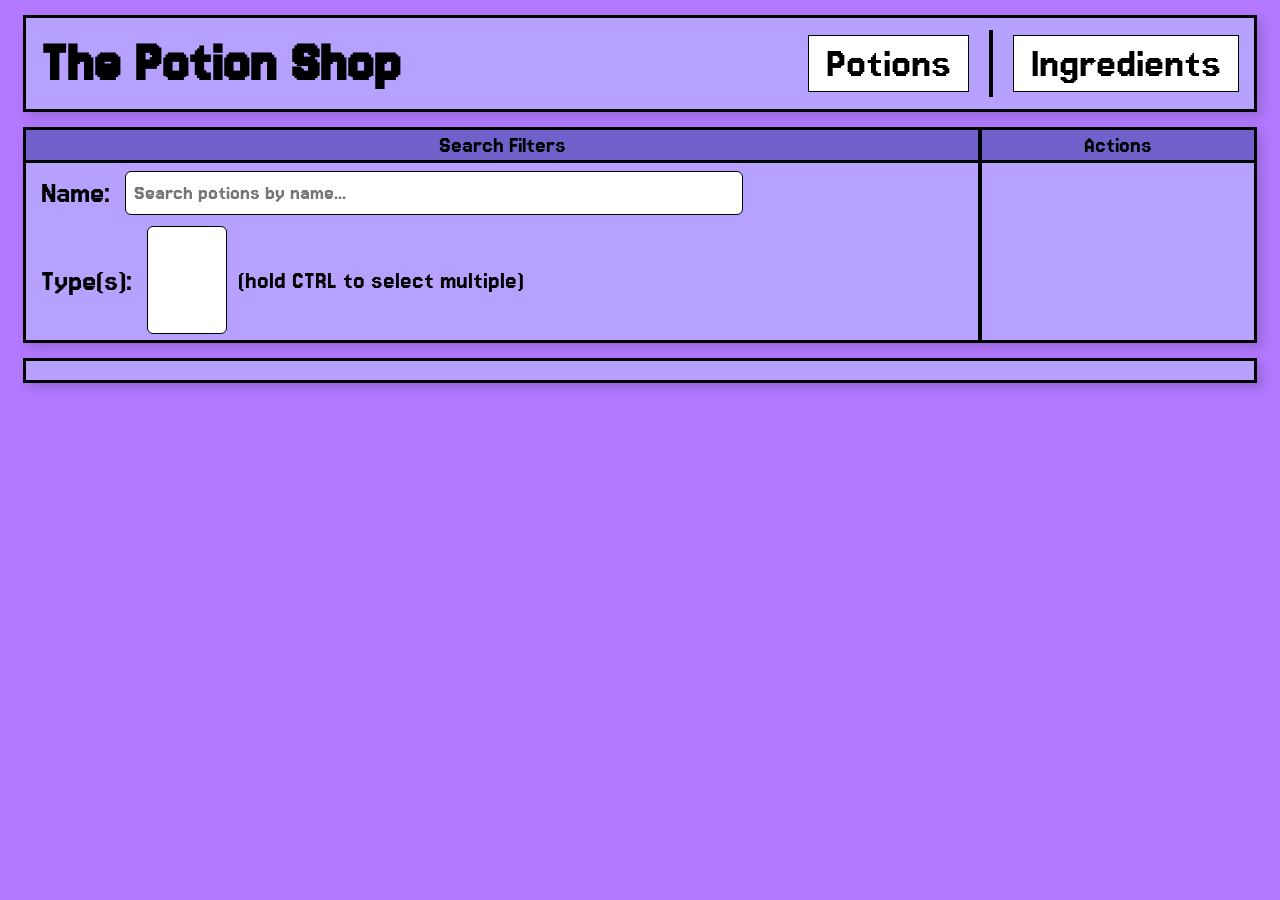
<file: frontend/index.html>
<!DOCTYPE html>
<html>

<head>
  <title>Potion Shop</title>

  <link rel="preconnect" href="https://fonts.googleapis.com">
  <link rel="preconnect" href="https://fonts.gstatic.com" crossorigin>
  <link href="https://fonts.googleapis.com/css2?family=Jersey+15&display=swap" rel="stylesheet">

  <!-- Base styles -->
  <link rel="stylesheet" href="styles/base/generic.css">
  <link rel="stylesheet" href="styles/base/text.css">
  <link rel="stylesheet" href="styles/base/forms.css">
  <link rel="stylesheet" href="styles/base/panel-base.css">

  <!-- Components -->
  <link rel="stylesheet" href="styles/components/potion.css">
  <link rel="stylesheet" href="styles/components/ingredient.css">
  <link rel="stylesheet" href="styles/components/select.css">
  <link rel="stylesheet" href="styles/components/modal.css">
  <link rel="stylesheet" href="styles/components/search-panel.css">
  <link rel="stylesheet" href="styles/components/button.css">

  <!-- Layout -->
  <link rel="stylesheet" href="styles/layout/generic-view.css">
  <link rel="stylesheet" href="styles/layout/title-screen.css">
</head>

<body>
  <main>
    <section class="panel">
      <div class="panel-background panel-flex-row">
        <h1 class="title font-jersey">The Potion Shop</h1>
        <div class="title-button-container">
          <!-- The button ids are so that main.js can locate and wire them up -->
          <button class="title-button" id="potions-button">Potions</button>
          <div class="line-vertical-floating"></div>
          <button class="title-button" id="ingredients-button">Ingredients</button>
        </div>
      </div>
    </section>
    <section id="main-content">
      <!-- All other HTML is generated here via JavaScript at runtime -->
    </section>
  </main>
  <script type="module" src="./main.js"></script>
</body>

</html>
</file>
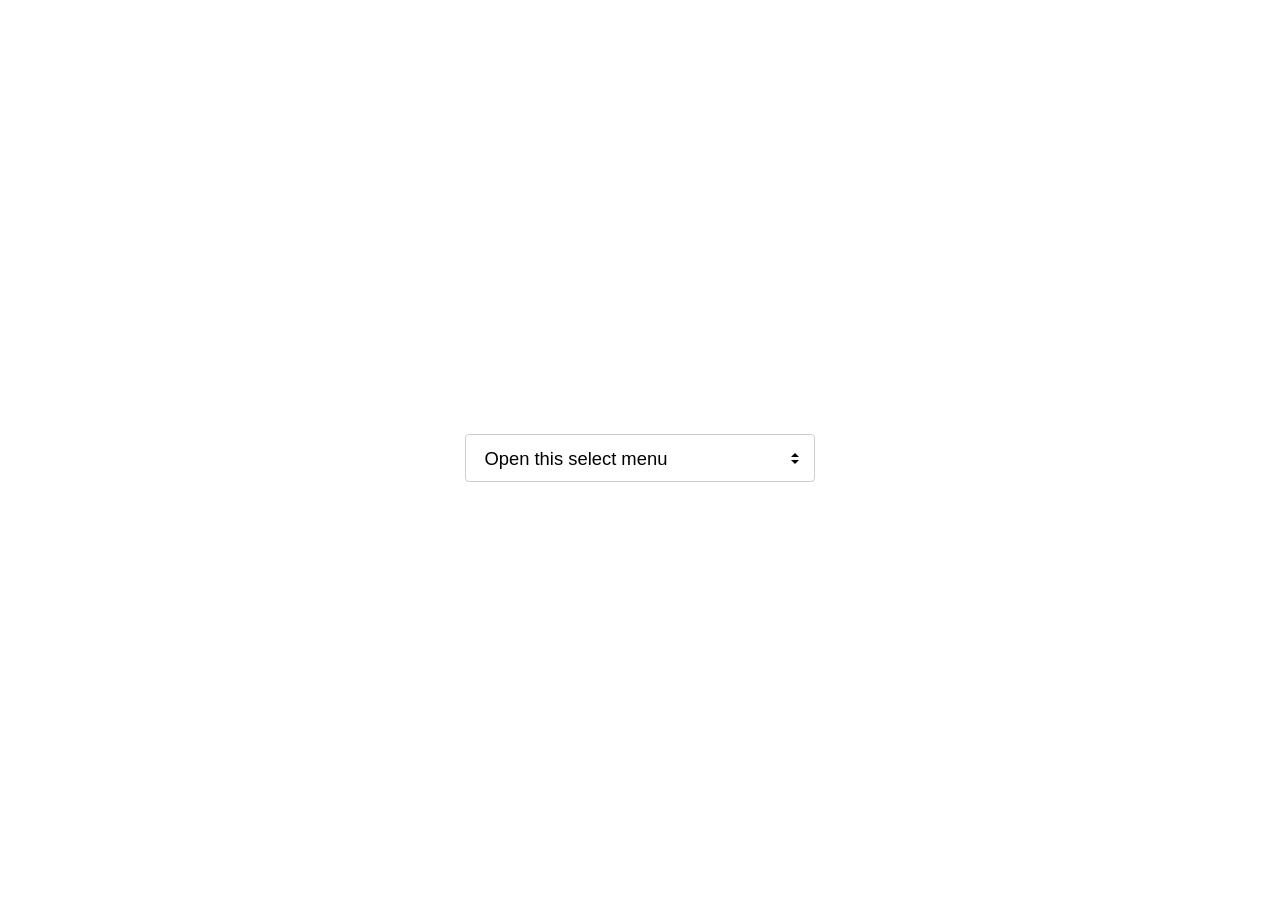
<file: frontend/references/dropdown.html>
<!--
  Source: https://blog.logrocket.com/creating-custom-select-dropdown-css/ 
  
  This html file is a self-contained custom dropdown. I'm leaving this here for current and future reference.
-->

<!DOCTYPE html>
<html>

<head>
  <link href="https://unpkg.com/boxicons@2.1.4/css/boxicons.min.css" rel="stylesheet" />
  <style>
    .custom-select {
      min-width: 350px;
      position: relative; /* Creates a positioning context for the arrow pseudo‑elements */
    }

    .custom-select select {
      appearance: none; /* Removes the browser/OS default dropdown arrow */
      width: 100%;
      font-size: 1.15rem;
      padding: 0.675em 6em 0.675em 1em; /* Extra right padding to make room for the fake arrow */
      background-color: #fff;
      border: 1px solid #caced1;
      border-radius: 0.25rem;
      color: #000;
      cursor: pointer;
    }

    /* Pseudo‑elements used to draw the custom dropdown arrow */
    .custom-select::before,
    .custom-select::after {
      --size: 0.3rem; /* CSS variable used for triangle size */
      content: ""; /* Required for pseudo‑elements to appear */
      position: absolute; /* Positions arrow relative to .custom-select */
      right: 1rem; /* Places arrow 1rem from the right edge */
      pointer-events: none; /* Makes arrow ignore mouse clicks */
    }

    /* Upper triangle (arrow pointing up) */
    .custom-select::before {
      border-left: var(--size) solid transparent;
      border-right: var(--size) solid transparent;
      border-bottom: var(--size) solid black; /* Bottom border creates upward triangle */
      top: 40%; /* Vertical position inside the wrapper */
    }

    /* Lower triangle (arrow pointing down) */
    .custom-select::after {
      border-left: var(--size) solid transparent;
      border-right: var(--size) solid transparent;
      border-top: var(--size) solid black; /* Top border creates downward triangle */
      top: 55%; /* Slightly lower than the top triangle */
    }

    /* When a non-empty option is selected, highlight the dropdown */
    .custom-select.select-valid select {
      background-color: #e9f7df;
      border-color: #28a745;
    }

    /*=============  
      Aesthetics  
    ==============*/

    * {
      box-sizing: border-box; /* Makes width/height calculations more intuitive */
    }

    body {
      min-height: 100vh;
      display: grid; /* Enables grid layout */
      place-items: center; /* Centers content horizontally + vertically */
    }
  </style>
</head>

<body>
  <!-- Custom Dropdown Structure -->
  <div class="custom-select">
    <select>
      <option value="">Open this select menu</option>
      <option value="github">GitHub</option>
      <option value="instagram">Instagram</option>
      <option value="facebook">Facebook</option>
      <option value="linkedin">LinkedIn</option>
      <option value="twitter">Twitter</option>
      <option value="reddit">Reddit</option>
    </select>
  </div>

  <script>
    document.addEventListener('DOMContentLoaded', function () {
      const selectElement = document.querySelector('select');
      const customSelect = document.querySelector('.custom-select');

      const updateSelectStyles = () => {
        customSelect.classList.toggle('select-valid', selectElement.value !== "");
      };
      selectElement.addEventListener('change', updateSelectStyles);
    });
  </script>
</body>

</html>
</file>
<file: frontend/styles/base/generic.css>
/*
  GLOBAL BASE STYLES
*/
body {
  background-color: rgb(178, 120, 255);

  /* Makes sure items can be aligned vertically on an empty page since the height on an empty page is 0 and not the page itself */
  min-height: 95vh;
}

h1, h2, h3, h4, h5, h6,
p,
div {
  margin: 0px;
}

/*
  BUTTONS
*/
button {
  font-family: "Jersey 15";
  font-size: 2.8rem;

  cursor: pointer;

  border: 1px solid black;
  background-color: white;

  padding: 5px 17px;

  transition: background-color 0.15s;
}

button:hover {
  background-color: rgb(211, 211, 211);
}

button:active {
  background-color: rgb(185, 185, 185);
}

/*
  VERTICAL LINES (used as separators in panels)
*/
.line-vertical-full,
.line-vertical-floating {
  border: 2px solid black;
}

/* Full-height vertical line (stretches to parent height) */
.line-vertical-full {
  align-self: stretch;
}

/* Floating vertical line */
.line-vertical-floating {
  height: 70%; /* height only works if the parent has a defined height */
}

/*
  UTILITY
*/
.center-self {
  justify-self: safe center;
  align-self: safe center;
}
</file>
<file: frontend/styles/base/text.css>
/*
  GLOBAL TEXT STYLES
*/
.font-jersey {
  font-family: "Jersey 15", Arial;
}

.text-big-static {
  font-size: 3.5rem;
}

.text-big-dynamic {
  font-size: clamp(1.2rem, 3.6vw, 2.5rem);
}
</file>
<file: frontend/styles/base/forms.css>
/*
  FORM CONTAINER
*/
/* Root wrapper for all form layouts (add/edit potion forms and add ingredient forms) */
.form-container {
  flex: 1;

  display: flex;
  flex-direction: column;
  align-self: safe center;

  margin: 13px;
  max-width: 1350px;
  width: 100%;

  border: 2px solid black;
  background-color: rgb(155, 172, 230);
  box-shadow: 5px 5px 10px rgba(0, 0, 0, 0.15);
}

/* Title bar at the top of the form */
.form-title {
  font-size: 2.25rem;
  font-weight: bold;

  border-style: solid;
  border-width: 0px 0px 2px 0px;
  border-color: black;
  background-color: rgb(124, 139, 194);

  text-align: center;
}

/*
  INPUT ROWS
*/
/* Each row contains a title + input element(s), so the container makes sure they are properly aligned */
.form-input-container {
  display: flex;

  margin-top: 6px;
  margin-bottom: 6px;
}

/* The name/title of the input (e.g. for potion: Name, Type, Price, etc.) */
.form-input-title {
  margin-left: 14px;
  margin-right: 20px;

  font-size: 2rem;
}

/* Base styles shared by all input types */
.form-input-string,
.form-input-int,
.potion-form-input-ing-quantity {
  margin: 0px 20px 0px 0px;
  padding: 0px 8px;

  border: 1px solid black;
  border-radius: 6px;

  font-size: 1.35rem;
  color: black;
}

/* Longform input (e.g. for potion: Name, Effect) */
.form-input-string {
  flex: 1;
}

/* Shorter input bar (e.g. for potion: Price) */
.form-input-int {
  max-width: 100px;
}

/* Dropdown select styling */
.form-input-dropdown-select {
  border: 1px solid black;
  border-radius: 6px;

  font-size: 1.35rem;
  color: black;

  cursor: pointer;
}

/*
  SUBMIT BUTTON
*/
/* Submit button at the bottom of the form */
.form-submit-button {
  margin-top: 15px;
  margin-bottom: 15px;

  max-width: 265px;

  align-self: center;

  font-size: 2rem;
}

/*
  INGREDIENTS SECTION (for the add/edit potion forms)
*/
/* Container for the ingredients input */
.potion-form-ingredients-container {
  flex: 1;

  display: flex;
  flex-direction: column;

  margin: -6px 12px 6px 12px;
}

/* Quantity input for each ingredient */
.potion-form-input-ingredient-quantity {
  margin-left: 6px;
  padding: 0px 3px;

  max-width: 25px;

  font-size: 1.85rem;
}

/* Dropdown container for selecting an ingredient */
.potion-form-ingredient-dropdown-container {
  max-width: 350px;
  align-self: center;
}

/* Remove ingredient button */
.potion-form-remove-ingredient-button {
  margin-left: auto; /* Pushes all the way to the right */
  margin-right: 11px;

  font-size: 1.5rem;
}
</file>
<file: frontend/styles/base/panel-base.css>
/*
  PANEL ROOTS
*/
.panel {
  display: flex;

  margin: 15px;

  min-height: 25px; /* Mainly here for debug when creating a new panel to see it's being generated */
}

/* Background container for all panels */
.panel-background {
  flex: 1;

  border: 3px solid black;
  background-color: rgb(182, 161, 255);
  box-shadow: 5px 5px 10px rgba(0, 0, 0, 0.15);
}

/*
  FLEX HELPERS
*/
.panel-flex-row,
.panel-flex-col {
  flex: 1;

  display: flex;
}

.panel-flex-row {
  flex-direction: row;
}

.panel-flex-col {
  flex-direction: column;
}

.panel-center-items {
  justify-content: center;
  align-items: center;
}

/*
  SCROLLING
*/
/* overflow-x is hidden to prevent horizontal scrolling */
.panel-scrollable {
  overflow-y: auto;
  overflow-x: hidden;
}
</file>
<file: frontend/styles/components/potion.css>
/*
   POTION ITEM (outer card)
*/
/* Overall container that acts as the outer card */
.potion-item {
  display: flex;
  flex-direction: column;

  margin: -5px 0px 8px 0px;

  border-width: 3px 0px;
  border-style: solid;
}

/*
   DISPLAY AREA (image + info)
*/
.potion-item .potion-display {
  flex: 1;

  display: flex;

  min-height: 150px;

  background-color: rgb(155, 172, 230);
}

/* Potion icon (pixelated style) */
.potion-display .potion-icon {
  image-rendering: pixelated;
  image-rendering: crisp-edges;

  height: 150px;
  width: 150px;

  border-width: 0px 3px 3px 0px;
  border-style: solid;
}

/* Container for potion name, type, price, effect, etc. */
.potion-display .potion-info {
  flex: 1;

  display: flex;
  flex-direction: column;

  border-width: 0px 0px 3px 0px;
  border-style: solid;
}

/*
   HEADER (name, type, price, edit button)
*/
/* Header can contain additional information (for potions, it's name and type) */
.potion-info .potion-info-header {
  flex: 1;

  display: flex;
  align-items: start;

  margin-top: 0px;

  border-width: 0px 0px 3px 0px;
  border-style: solid;
  border-color: black;
}

.potion-info-header .potion-name {
  margin-top: 0px;
  margin-right: 30px;

  padding-left: 8px;

  font-weight: bold;
  font-size: 3rem;
}

.potion-info-header .potion-type {
  margin-top: 0px;
  margin-right: 30px;

  font-style: italic;
  font-size: 3rem;
}

/* Price container (icon + value) */
.potion-info-header .potion-price-container {
  display: flex;
  align-items: center;
}

.potion-price-container .potion-price-icon {
  margin: 0px;

  image-rendering: pixelated;
  image-rendering: crisp-edges;

  height: 55px;
  width: 55px;
}

.potion-price-container .potion-price {
  font-size: 2rem;
}

/* Edit button (top-right) */
.potion-info-header .potion-edit-button {
  margin-left: auto;
  margin-right: 10px;

  align-self: center;

  font-size: 1.65rem;
}

/*
  BODY (effect text + remove button)
*/
.potion-info .potion-info-body {
  flex: 1;
  display: flex;
}

.potion-info-body .potion-effect {
  padding-left: 8px;
  font-size: 2rem;
}

.potion-info-body .potion-remove-button {
  margin-left: auto;
  margin-right: 10px;

  align-self: center;

  font-size: 1.65rem;
}

/*
  INGREDIENTS SECTION
*/
.potion-item .potion-ingredients-container {
  background-color: rgb(119, 134, 182);
}

/* Expand/collapse ingredients button */
.potion-item .potion-ingredients-button-container {
  display: flex;
}

.potion-ingredients-button-container .potion-ingredients-button {
  margin: -2px 0px 2px 10px;
  padding: 0px;

  background-color: transparent;
  border: none;

  font-size: 1.25rem;
}

/* Prevent hover/active from adding background */
.potion-ingredients-button:hover,
.potion-ingredients-button:active {
  background-color: transparent;
}
</file>
<file: frontend/styles/components/ingredient.css>
/*
  INGREDIENT ITEM (outer card)
*/
/* Overall container that acts as the outer card */
.ingredient-item {
  flex: 1;

  display: flex;

  margin: -3px -2px 5px -2px;

  min-height: 60px;
  max-height: 64px;

  border: 2px solid black;
}

/*
  DISPLAY AREA (image + info):
    Container for the display area within each ingredient (for the image and info). This is kept separate from
    .ingredient-item so future UI changes (like adding controls or extra fields) don’t affect the visual block styling.
 */
.ingredient-display {
  flex: 1;
  display: flex;
  background-color: rgb(187, 153, 226);
}

/* Pixelated style, this rendering is needed to make sure the icons are not blurry */
.ingredient-display .ingredient-icon {
  image-rendering: pixelated;
  image-rendering: crisp-edges;

  height: 65px;
  width: 65px;

  margin-top: -1px;
  margin-left: -1px;
}

/* Container for ingredient name, rarity, quantity, etc. */
.ingredient-info {
  /* Flex is shared with .ingredient-icon */
  flex: 1;
  display: flex;
  align-items: center;
}

/*
  TEXT FIELDS (name, rarity, quantity)
*/
.ingredient-info .ingredient-name {
  padding-left: 8px;
  margin-right: 30px;

  font-weight: bold;
  font-size: 2.5rem;
}

.ingredient-info .ingredient-rarity {
  margin-right: 30px;
  font-style: italic;
  font-size: 2.5rem;
}

.ingredient-info .ingredient-quantity {
  font-size: 2.5rem;
}

/*
  REMOVE BUTTON
*/
.ingredient-info .ingredient-remove-button {
  margin-left: auto;
  margin-right: 10px;

  align-self: center;

  font-size: 1.65rem;
}
</file>
<file: frontend/styles/components/select.css>
/*
  BASE SELECT WRAPPERS
*/
/* These wrap the native <select> element and allow styling */
.custom-select,
.custom-select-no-arrows {
  min-width: 65px;

  position: relative;
}

/*
  PADDING VARIANTS
*/
.custom-select-wide-padding select {
  padding: 0.125em 2.75em 0.125em 0.5em;
}

.custom-select-thin-padding select {
  padding: 0.125em 0.5em 0.125em 0.5em;
}

/*
  BASE <select> STYLING (shared by both arrowed and arrowless versions)
*/
.custom-select select,
.custom-select-no-arrows select {
  appearance: none;

  width: 100%;

  border-style: solid;
  border-width: 1px;
  border-color: black;
  border-radius: 6px;

  background-color: white;

  font-size: 1.5rem;
  color: black;

  cursor: pointer;
}

/* Option styling inside the dropdown */
.custom-select option,
.custom-select-no-arrows option {
  background-color: white;

  /* Changing font does not work for custom fonts (Verdana, Arial, Times New Roman, etc. all work but 'Jersey 15' doesn't) */
  font-family: Verdana;
  font-size: 1.15rem;
  color: black;
}

/* For creating the double-arrow in the dropdown */
.custom-select::before,
.custom-select::after {
  --size: 0.3rem;

  position: absolute;
  right: 0.75rem;

  content: "";

  pointer-events: none;
}

/* Upward arrow */
.custom-select::before {
  border-left: var(--size) solid transparent;
  border-right: var(--size) solid transparent;
  border-bottom: var(--size) solid black;

  top: 35%;
}

/* Downward arrow */
.custom-select::after {
  border-left: var(--size) solid transparent;
  border-right: var(--size) solid transparent;
  border-top: var(--size) solid black;

  top: 50%;
}
</file>
<file: frontend/styles/components/modal.css>
/*
  MODAL OVERLAY (fullscreen darkened background + centering container)
*/
/* Overall container for the modal */
.modal-container {
  position: fixed;
  z-index: 9999; /* Make sure this appears above everything else */

  display: flex;
  justify-content: center;
  align-items: center;

  top: 0;
  left: 0;
  right: 0;
  bottom: 0;

  background-color: rgba(85, 85, 85, 0.685);
}

/*
  MODAL WINDOW (the actual box)
*/
.modal-container .modal-window {
  display: flex;
  flex-direction: column;
  justify-content: center;
  align-items: center;

  box-sizing: border-box;

  border: 2px solid black;
  border-radius: 8px;
  background-color: rgb(208, 199, 241);

  overflow: hidden; /* Prevents the .modal-title width: 100% from clipping the border-radius */
}

/*
  TITLE
*/
.modal-window .modal-title {
  width: 100%;

  margin: 0px 15px;

  text-align: center;

  font-size: 3.5rem;
  font-weight: bold;

  background-color: rgb(178, 160, 243);;
}

/* The line between the title and text */
.modal-window .modal-line {
  width: 100%;
  border: 1px solid black;
}

/*
  TEXT CONTENT
*/
.modal-window .modal-text {
  margin: 15px;

  text-align: center;

  min-width: 450px;
  max-width: 800px;

  font-size: 2.75rem;
}

/*
  BUTTONS
*/
/* Container for the buttons. Gives the ability for scripts to add more buttons within the container */
.modal-window .modal-button-container {
  display: flex;
  gap: 45px;
}

/* The actual button styling */
.modal-button-container .modal-button {
  margin-bottom: 15px;
  font-size: 2.75rem;
}
</file>
<file: frontend/styles/components/search-panel.css>
/*
  SEARCH PANEL ROOT
*/
/* Root layout */
.search-panel {
  display: flex;
  flex-direction: column;
}

/*
  HEADER
*/
.search-panel-header {
  display: flex;
  align-items: center;

  min-height: 30px;
  width: 100%;

  background-color: rgb(111, 97, 201);
  border-bottom: 3px solid black;
}

.search-panel-fields-header,
.search-panel-actions-header {
  display: flex;
  justify-content: center;
  align-items: center;
}

/* The flexes for the header must match the search-panel-content/fields */
.search-panel-fields-header {
  flex: 3.5;
}

.search-panel-actions-header {
  flex: 1;
}

.search-panel-header-title {
  font-size: 1.5rem;
}

/*
  CONTENT (fields + options)
*/
/* Content row */
.search-panel-content {
  flex: 1;

  display: flex;
  flex-direction: row;

  width: 100%;
}

/* Left side: fields */
.search-panel-fields {
  flex: 3.5;
  display: flex;
  flex-direction: column;
  gap: 3px;
}

/* Right side: actions */
.search-panel-actions {
  flex: 1;
  display: flex;
  flex-direction: column;
  justify-content: center;
  gap: 3px;
}

/*
  COMPONENTS
*/
/* Field container */
.search-panel-field-container {
  display: flex;
  align-items: center;
  margin-top: 8px;
}

/* Field title */
.search-panel-field-title {
  margin: 0px 15px;
  font-size: 2rem;
}

/* Searchbar base */
.search-panel-searchbar {
  padding: 10px 8px;

  border: 1px solid black;
  border-radius: 6px;

  font-size: 1.35rem;
  color: black;
}

/* Searchbar sizes */
.search-panel-searchbar-flex {
  flex: 1;
  max-width: 600px;
}

.search-panel-searchbar-short {
  max-width: 100px;
}

/* Button */
.search-panel-button {
  margin: 7px;
  font-size: 2.4rem;
  align-self: center;
}

/* Tip text */
.search-panel-tip-text {
  margin-left: 11px;
  font-size: 1.65rem;
}

/* Inequality dropdown */
.search-panel-inequality-dropdown {
  margin-right: 11px;
}
</file>
<file: frontend/styles/components/button.css>
/*
  SPECIFIC BUTTON STYLES
*/
/* This button is used to add potions/ingredients. This is found at the bottom of the results panel, underneath all items */
.add-item-button {
  margin: 16px;
  max-width: 60ch; /* Matches the width of ~60 characters */
  align-self: safe center;
}
</file>
<file: frontend/styles/layout/generic-view.css>
/*
  GENERIC VIEW HELPERS (used by panels and dynamic sections across the UI)
*/
.dynamic-content {
  min-height: 210px;
}

.fixed-content {
  max-height: 900px;
}
</file>
<file: frontend/styles/layout/title-screen.css>
/*
  TITLE
*/
/* Main title text */
.title {
  margin: 15px auto 15px 15px;
  font-size: 3.8rem;
}

/* Container for the title screen buttons */
.title-button-container {
  display: flex;
  align-items: center;
  gap: 20px;

  margin-left: auto;
  margin-right: 15px;
}

/* Individual title screen buttons */
.title-button-container .title-button {
  font-size: 2.8rem;
}

/* Separator symbol between buttons */
.title-button-container .button-separator {
  font-size: 5rem;
  color: black;
}
</file>
